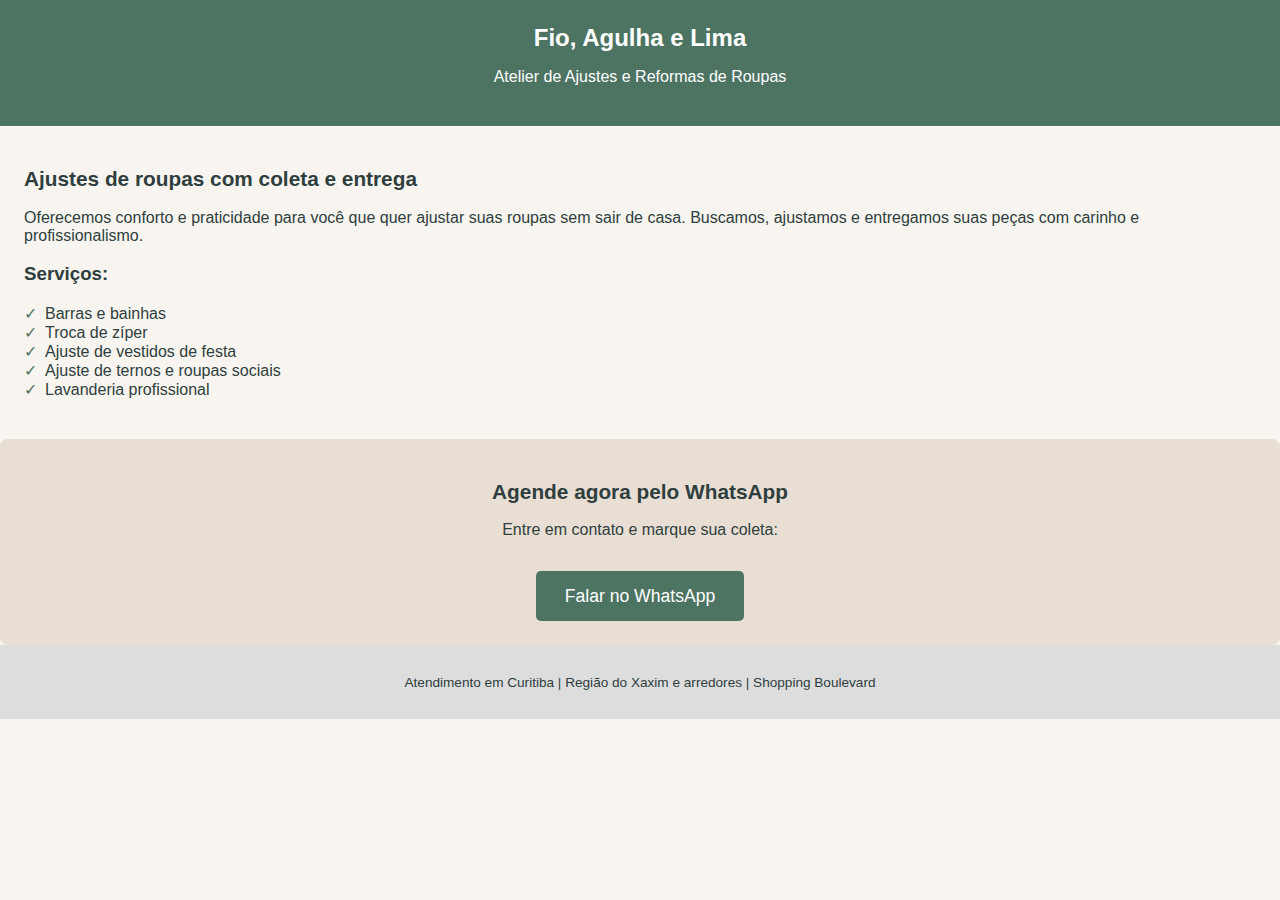
<file: landing.html>
<!DOCTYPE html>
<html lang="pt-br">
<head>
  <meta charset="UTF-8">
  <meta name="viewport" content="width=device-width, initial-scale=1.0">
  <title>Fio, Agulha e Lima | Ajustes a Domicílio</title>
  <style>
    body {
      font-family: Arial, sans-serif;
      background-color: #f8f5f0;
      color: #2f3e3e;
      margin: 0;
      padding: 0;
    }
    header {
      background-color: #4d7363;
      color: #fff;
      padding: 1.5rem;
      text-align: center;
    }
    header h1 {
      margin: 0;
      font-size: 1.5rem;
    }
    section {
      padding: 1.5rem;
      max-width: 100%;
      margin: auto;
    }
    h2 {
      font-size: 1.3rem;
    }
    .cta {
      background-color: #e8ded3;
      padding: 1.5rem;
      text-align: center;
      border-radius: 8px;
    }
    .cta a {
      background-color: #4d7363;
      color: #fff;
      padding: 0.9rem 1.8rem;
      border-radius: 5px;
      text-decoration: none;
      font-size: 1.1rem;
      display: inline-block;
      margin-top: 1rem;
    }
    .servicos ul {
      list-style: none;
      padding: 0;
    }
    .servicos li::before {
      content: "\2713";
      margin-right: 0.5rem;
      color: #4d7363;
    }
    footer {
      text-align: center;
      font-size: 0.85rem;
      padding: 1rem;
      background-color: #ddd;
    }
    @media (max-width: 600px) {
      header h1 {
        font-size: 1.3rem;
      }
      h2 {
        font-size: 1.1rem;
      }
      .cta a {
        font-size: 1rem;
        padding: 0.8rem 1.5rem;
      }
    }
  </style>
</head>
<body>
  <header>
    <h1>Fio, Agulha e Lima</h1>
    <p>Atelier de Ajustes e Reformas de Roupas</p>
  </header>
  <section>
    <h2>Ajustes de roupas com coleta e entrega</h2>
    <p>Oferecemos conforto e praticidade para você que quer ajustar suas roupas sem sair de casa. Buscamos, ajustamos e entregamos suas peças com carinho e profissionalismo.</p>
    <div class="servicos">
      <h3>Serviços:</h3>
      <ul>
        <li>Barras e bainhas</li>
        <li>Troca de zíper</li>
        <li>Ajuste de vestidos de festa</li>
        <li>Ajuste de ternos e roupas sociais</li>
        <li>Lavanderia profissional</li>
      </ul>
    </div>
  </section>
  <section class="cta">
    <h2>Agende agora pelo WhatsApp</h2>
    <p>Entre em contato e marque sua coleta:</p>
    <a href="https://wa.me/5541974013124" target="_blank">Falar no WhatsApp</a>
  </section>
  <footer>
    <p>Atendimento em Curitiba | Região do Xaxim e arredores | Shopping Boulevard</p>
  </footer>
</body>
</html>
</file>
